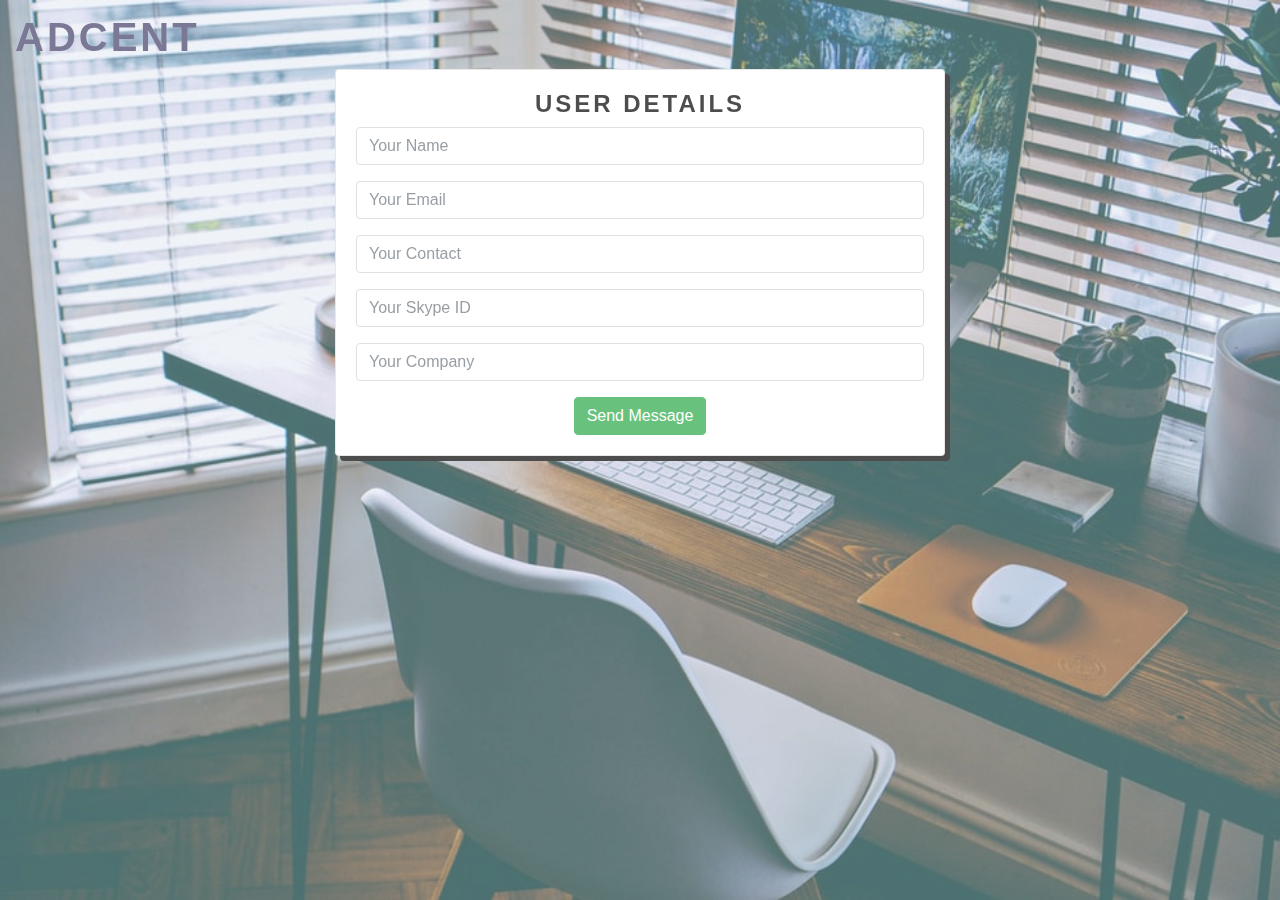
<file: advertisor/index.html>
<!DOCTYPE html>
<html lang="en">
    <head>
    <meta charset="utf-8">
    <title>ADCENT MEDIA</title>
    <meta content="width=device-width, initial-scale=1.0" name="viewport">
    <meta content="" name="keywords">
    <meta content="" name="description">

    <!-- Favicons -->
    <link href="../img/favicon.png" rel="icon">
    <link href="../img/apple-touch-icon.png" rel="apple-touch-icon">

    <!-- Google Fonts -->
    <link href="https://fonts.googleapis.com/css?family=Open+Sans:300,300i,400,400i,500,600,700,700i|Montserrat:300,400,500,600,700" rel="stylesheet">

    <!-- Bootstrap CSS File -->
    <link href="../lib/bootstrap/css/bootstrap.min.css" rel="stylesheet">

    <!-- Libraries CSS Files -->
    <link href="../lib/font-awesome/css/font-awesome.min.css" rel="stylesheet">
    <link href="../lib/animate/animate.min.css" rel="stylesheet">
    <link href="../lib/ionicons/css/ionicons.min.css" rel="stylesheet">
    <link href="../lib/owlcarousel/assets/owl.carousel.min.css" rel="stylesheet">
    <link href="../lib/lightbox/css/lightbox.min.css" rel="stylesheet">

    <!-- Main Stylesheet File -->
    <link href="../advertisor/style.css" rel="stylesheet">

    </head>

    <body>
        <section>
            <div class="col-lg-12 col-md-12 col-sm-12 col-xs-12" id="landing">
                <h1 class="text-light"><a href="#intro" style="text-decoration: none; color: #413e66; font-weight: bold;" class="scrollto"><span id="brand-name">ADCENT</span></a></h1>
                <div class="row justify-content-md-center" id="card">
                    <div class="col-lg-6 col-md-6">
                        <div class="card">
                            <div class="card-body">
                                <h4>User Details</h4>
                             <form class="publishers">
                                <div class="form-group">
                                    <input type="text" name="name" class="form-control" id="name" placeholder="Your Name" data-rule="minlen:4" data-msg="Please enter at least 4 chars" />
                                    <div class="nameError"></div>
                                  </div>
                                  <div class="form-group">
                                    <input type="email" class="form-control" name="email" id="email" placeholder="Your Email" data-rule="email" data-msg="Please enter a valid email" />
                                    <div class="emailError"></div>
                                    <div class="emailError2"></div>
                                  </div>
                                  <div class="form-group">
                                    <input type="number" class="form-control" name="phone" id="phone" placeholder="Your Contact" data-rule="phone" data-msg="Please enter a valid phone number" />
                                    <div class="phoneError"></div>
                                  </div>
                                  <div class="form-group">
                                    <input type="text" class="form-control" name="skypeId" id="skypeId" placeholder="Your Skype ID" data-rule="skype" data-msg="Please enter a valid skype ID" />
                                    <div class="skypeError"></div>
                                  </div>
                                  <div class="form-group">
                                    <input type="text" name="company" class="form-control" id="company" placeholder="Your Company" data-rule="minlen:4" data-msg="Please enter at least 4 chars" />
                                    <div class="companyError"></div>
                                  </div>
                  
                                  <div id="sendmessage">Your message has been sent. Thank you!</div>
                                  <div id="errormessage"></div>
                  
                                  <div class="text-center"><button class="btn btn-success" id="sumit" title="Send Message">Send Message</button></div>
                             </form>
                            </div>
                        </div>
                    </div>
                </div>
            </div>
        </section> 
        

        <script src="../lib/jquery/jquery.min.js"></script>
        <script src="../lib/jquery/jquery-migrate.min.js"></script>
        <script src="../lib/bootstrap/js/bootstrap.bundle.min.js"></script>
        <script src="../lib/easing/easing.min.js"></script>
        <script src="../lib/mobile-nav/mobile-nav.js"></script>
        <script src="../lib/wow/wow.min.js"></script>
        <script src="../lib/waypoints/waypoints.min.js"></script>
        <script src="../lib/counterup/counterup.min.js"></script>
        <script src="../lib/owlcarousel/owl.carousel.min.js"></script>
        <script src="../lib/isotope/isotope.pkgd.min.js"></script>
        <script src="../lib/lightbox/js/lightbox.min.js"></script>
        <!-- index JavaScript File -->
        <script src="../advertisor/index.js"></script>

    </body>
</html>
</file>
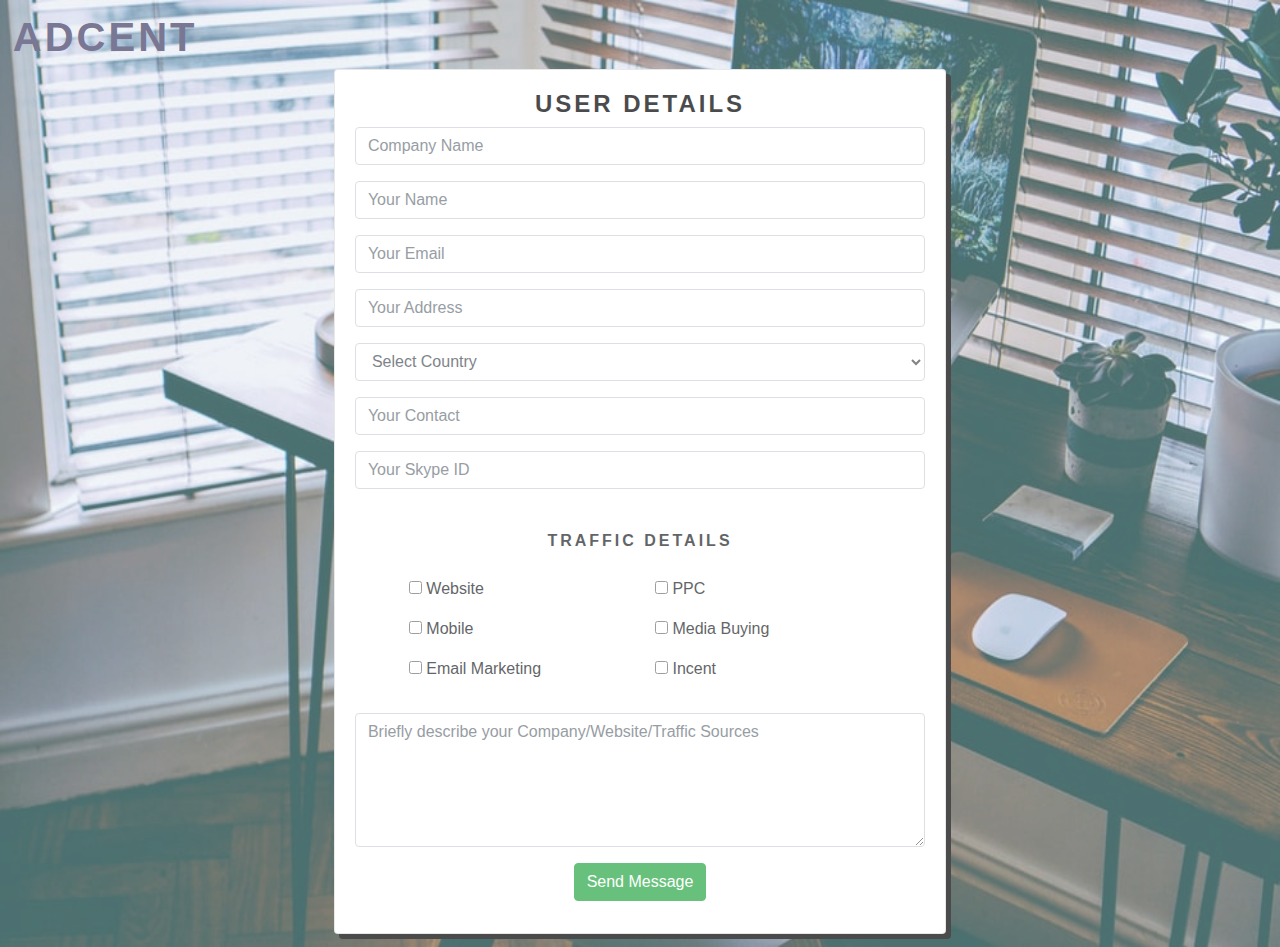
<file: publishers/index.html>
<!DOCTYPE html>
<html lang="en">
    <head>
    <meta charset="utf-8">
    <title>ADCENT MEDIA</title>
    <meta content="width=device-width, initial-scale=1.0" name="viewport">
    <meta content="" name="keywords">
    <meta content="" name="description">

    <!-- Favicons -->
    <link href="../img/favicon.png" rel="icon">
    <link href="../img/apple-touch-icon.png" rel="apple-touch-icon">

    <!-- Google Fonts -->
    <link href="https://fonts.googleapis.com/css?family=Open+Sans:300,300i,400,400i,500,600,700,700i|Montserrat:300,400,500,600,700" rel="stylesheet">

    <!-- Bootstrap CSS File -->
    <link href="../lib/bootstrap/css/bootstrap.min.css" rel="stylesheet">

    <!-- Libraries CSS Files -->
    <link href="../lib/font-awesome/css/font-awesome.min.css" rel="stylesheet">
    <link href="../lib/animate/animate.min.css" rel="stylesheet">
    <link href="../lib/ionicons/css/ionicons.min.css" rel="stylesheet">
    <link href="../lib/owlcarousel/assets/owl.carousel.min.css" rel="stylesheet">
    <link href="../lib/lightbox/css/lightbox.min.css" rel="stylesheet">

    <!-- Main Stylesheet File -->
    <link href="style.css" rel="stylesheet">

    </head>

    <body>
        <section>
            <div class="col-lg-12 col-md-12 col-sm-12 col-xs-12" id="landing">
                <h1 class="text-light"><a href="#intro" style="text-decoration: none; color: #413e66;" class="scrollto"><span id="brand-name">ADCENT</span></a></h1>
                <div class="row justify-content-md-center" id="card">
                    <div class="col-lg-6 col-md-6">
                        <div class="card">
                            <div class="card-body">
                                <h4>User Details</h4>
                             <div class="publishers">
                                <div class="form-group">
                                    <input type="text" name="companyname" class="form-control" id="companyname" placeholder="Company Name" data-rule="minlen:4" data-msg="Please enter at least 4 chars" />
                                    <div class="companyError1"></div>
                                </div>
                                <div class="form-group">
                                    <input type="text" name="name" class="form-control" id="name" placeholder="Your Name" data-rule="minlen:4" data-msg="Please enter at least 4 chars" />
                                    <div class="nameError"></div>
                                </div>
                                  <div class="form-group">
                                    <input type="email" class="form-control" name="email" id="email" placeholder="Your Email" data-rule="email" data-msg="Please enter a valid email" />
                                    <div class="emailError"></div>
                                    <div class="emailError2"></div>
                                  </div>
                                  <div class="form-group">
                                    <input type="text" class="form-control" name="address1" id="address1" placeholder="Your Address" data-rule="address1" data-msg="Please enter your address" />
                                    <div class="addressError1"></div>
                                  </div>
                                  <div class="form-group">
                                    <select class="form-control" name="counrty" id="counrty">
                                        <option value=""> Select Country</option>
                                        <option value="Afganistan">Afghanistan</option>
                                        <option value="Albania">Albania</option>
                                        <option value="Algeria">Algeria</option>
                                        <option value="American Samoa">American Samoa</option>
                                        <option value="Andorra">Andorra</option>
                                        <option value="Angola">Angola</option>
                                        <option value="Anguilla">Anguilla</option>
                                        <option value="Antigua & Barbuda">Antigua & Barbuda</option>
                                        <option value="Argentina">Argentina</option>
                                        <option value="Armenia">Armenia</option>
                                        <option value="Aruba">Aruba</option>
                                        <option value="Australia">Australia</option>
                                        <option value="Austria">Austria</option>
                                        <option value="Azerbaijan">Azerbaijan</option>
                                        <option value="Bahamas">Bahamas</option>
                                        <option value="Bahrain">Bahrain</option>
                                        <option value="Bangladesh">Bangladesh</option>
                                        <option value="Barbados">Barbados</option>
                                        <option value="Belarus">Belarus</option>
                                        <option value="Belgium">Belgium</option>
                                        <option value="Belize">Belize</option>
                                        <option value="Benin">Benin</option>
                                        <option value="Bermuda">Bermuda</option>
                                        <option value="Bhutan">Bhutan</option>
                                        <option value="Bolivia">Bolivia</option>
                                        <option value="Bonaire">Bonaire</option>
                                        <option value="Bosnia & Herzegovina">Bosnia & Herzegovina</option>
                                        <option value="Botswana">Botswana</option>
                                        <option value="Brazil">Brazil</option>
                                        <option value="British Indian Ocean Ter">British Indian Ocean Ter</option>
                                        <option value="Brunei">Brunei</option>
                                        <option value="Bulgaria">Bulgaria</option>
                                        <option value="Burkina Faso">Burkina Faso</option>
                                        <option value="Burundi">Burundi</option>
                                        <option value="Cambodia">Cambodia</option>
                                        <option value="Cameroon">Cameroon</option>
                                        <option value="Canada">Canada</option>
                                        <option value="Canary Islands">Canary Islands</option>
                                        <option value="Cape Verde">Cape Verde</option>
                                        <option value="Cayman Islands">Cayman Islands</option>
                                        <option value="Central African Republic">Central African Republic</option>
                                        <option value="Chad">Chad</option>
                                        <option value="Channel Islands">Channel Islands</option>
                                        <option value="Chile">Chile</option>
                                        <option value="China">China</option>
                                        <option value="Christmas Island">Christmas Island</option>
                                        <option value="Cocos Island">Cocos Island</option>
                                        <option value="Colombia">Colombia</option>
                                        <option value="Comoros">Comoros</option>
                                        <option value="Congo">Congo</option>
                                        <option value="Cook Islands">Cook Islands</option>
                                        <option value="Costa Rica">Costa Rica</option>
                                        <option value="Cote DIvoire">Cote DIvoire</option>
                                        <option value="Croatia">Croatia</option>
                                        <option value="Cuba">Cuba</option>
                                        <option value="Curaco">Curacao</option>
                                        <option value="Cyprus">Cyprus</option>
                                        <option value="Czech Republic">Czech Republic</option>
                                        <option value="Denmark">Denmark</option>
                                        <option value="Djibouti">Djibouti</option>
                                        <option value="Dominica">Dominica</option>
                                        <option value="Dominican Republic">Dominican Republic</option>
                                        <option value="East Timor">East Timor</option>
                                        <option value="Ecuador">Ecuador</option>
                                        <option value="Egypt">Egypt</option>
                                        <option value="El Salvador">El Salvador</option>
                                        <option value="Equatorial Guinea">Equatorial Guinea</option>
                                        <option value="Eritrea">Eritrea</option>
                                        <option value="Estonia">Estonia</option>
                                        <option value="Ethiopia">Ethiopia</option>
                                        <option value="Falkland Islands">Falkland Islands</option>
                                        <option value="Faroe Islands">Faroe Islands</option>
                                        <option value="Fiji">Fiji</option>
                                        <option value="Finland">Finland</option>
                                        <option value="France">France</option>
                                        <option value="French Guiana">French Guiana</option>
                                        <option value="French Polynesia">French Polynesia</option>
                                        <option value="French Southern Ter">French Southern Ter</option>
                                        <option value="Gabon">Gabon</option>
                                        <option value="Gambia">Gambia</option>
                                        <option value="Georgia">Georgia</option>
                                        <option value="Germany">Germany</option>
                                        <option value="Ghana">Ghana</option>
                                        <option value="Gibraltar">Gibraltar</option>
                                        <option value="Great Britain">Great Britain</option>
                                        <option value="Greece">Greece</option>
                                        <option value="Greenland">Greenland</option>
                                        <option value="Grenada">Grenada</option>
                                        <option value="Guadeloupe">Guadeloupe</option>
                                        <option value="Guam">Guam</option>
                                        <option value="Guatemala">Guatemala</option>
                                        <option value="Guinea">Guinea</option>
                                        <option value="Guyana">Guyana</option>
                                        <option value="Haiti">Haiti</option>
                                        <option value="Hawaii">Hawaii</option>
                                        <option value="Honduras">Honduras</option>
                                        <option value="Hong Kong">Hong Kong</option>
                                        <option value="Hungary">Hungary</option>
                                        <option value="Iceland">Iceland</option>
                                        <option value="Indonesia">Indonesia</option>
                                        <option value="India">India</option>
                                        <option value="Iran">Iran</option>
                                        <option value="Iraq">Iraq</option>
                                        <option value="Ireland">Ireland</option>
                                        <option value="Isle of Man">Isle of Man</option>
                                        <option value="Israel">Israel</option>
                                        <option value="Italy">Italy</option>
                                        <option value="Jamaica">Jamaica</option>
                                        <option value="Japan">Japan</option>
                                        <option value="Jordan">Jordan</option>
                                        <option value="Kazakhstan">Kazakhstan</option>
                                        <option value="Kenya">Kenya</option>
                                        <option value="Kiribati">Kiribati</option>
                                        <option value="Korea North">Korea North</option>
                                        <option value="Korea Sout">Korea South</option>
                                        <option value="Kuwait">Kuwait</option>
                                        <option value="Kyrgyzstan">Kyrgyzstan</option>
                                        <option value="Laos">Laos</option>
                                        <option value="Latvia">Latvia</option>
                                        <option value="Lebanon">Lebanon</option>
                                        <option value="Lesotho">Lesotho</option>
                                        <option value="Liberia">Liberia</option>
                                        <option value="Libya">Libya</option>
                                        <option value="Liechtenstein">Liechtenstein</option>
                                        <option value="Lithuania">Lithuania</option>
                                        <option value="Luxembourg">Luxembourg</option>
                                        <option value="Macau">Macau</option>
                                        <option value="Macedonia">Macedonia</option>
                                        <option value="Madagascar">Madagascar</option>
                                        <option value="Malaysia">Malaysia</option>
                                        <option value="Malawi">Malawi</option>
                                        <option value="Maldives">Maldives</option>
                                        <option value="Mali">Mali</option>
                                        <option value="Malta">Malta</option>
                                        <option value="Marshall Islands">Marshall Islands</option>
                                        <option value="Martinique">Martinique</option>
                                        <option value="Mauritania">Mauritania</option>
                                        <option value="Mauritius">Mauritius</option>
                                        <option value="Mayotte">Mayotte</option>
                                        <option value="Mexico">Mexico</option>
                                        <option value="Midway Islands">Midway Islands</option>
                                        <option value="Moldova">Moldova</option>
                                        <option value="Monaco">Monaco</option>
                                        <option value="Mongolia">Mongolia</option>
                                        <option value="Montserrat">Montserrat</option>
                                        <option value="Morocco">Morocco</option>
                                        <option value="Mozambique">Mozambique</option>
                                        <option value="Myanmar">Myanmar</option>
                                        <option value="Nambia">Nambia</option>
                                        <option value="Nauru">Nauru</option>
                                        <option value="Nepal">Nepal</option>
                                        <option value="Netherland Antilles">Netherland Antilles</option>
                                        <option value="Netherlands">Netherlands (Holland, Europe)</option>
                                        <option value="Nevis">Nevis</option>
                                        <option value="New Caledonia">New Caledonia</option>
                                        <option value="New Zealand">New Zealand</option>
                                        <option value="Nicaragua">Nicaragua</option>
                                        <option value="Niger">Niger</option>
                                        <option value="Nigeria">Nigeria</option>
                                        <option value="Niue">Niue</option>
                                        <option value="Norfolk Island">Norfolk Island</option>
                                        <option value="Norway">Norway</option>
                                        <option value="Oman">Oman</option>
                                        <option value="Pakistan">Pakistan</option>
                                        <option value="Palau Island">Palau Island</option>
                                        <option value="Palestine">Palestine</option>
                                        <option value="Panama">Panama</option>
                                        <option value="Papua New Guinea">Papua New Guinea</option>
                                        <option value="Paraguay">Paraguay</option>
                                        <option value="Peru">Peru</option>
                                        <option value="Phillipines">Philippines</option>
                                        <option value="Pitcairn Island">Pitcairn Island</option>
                                        <option value="Poland">Poland</option>
                                        <option value="Portugal">Portugal</option>
                                        <option value="Puerto Rico">Puerto Rico</option>
                                        <option value="Qatar">Qatar</option>
                                        <option value="Republic of Montenegro">Republic of Montenegro</option>
                                        <option value="Republic of Serbia">Republic of Serbia</option>
                                        <option value="Reunion">Reunion</option>
                                        <option value="Romania">Romania</option>
                                        <option value="Russia">Russia</option>
                                        <option value="Rwanda">Rwanda</option>
                                        <option value="St Barthelemy">St Barthelemy</option>
                                        <option value="St Eustatius">St Eustatius</option>
                                        <option value="St Helena">St Helena</option>
                                        <option value="St Kitts-Nevis">St Kitts-Nevis</option>
                                        <option value="St Lucia">St Lucia</option>
                                        <option value="St Maarten">St Maarten</option>
                                        <option value="St Pierre & Miquelon">St Pierre & Miquelon</option>
                                        <option value="St Vincent & Grenadines">St Vincent & Grenadines</option>
                                        <option value="Saipan">Saipan</option>
                                        <option value="Samoa">Samoa</option>
                                        <option value="Samoa American">Samoa American</option>
                                        <option value="San Marino">San Marino</option>
                                        <option value="Sao Tome & Principe">Sao Tome & Principe</option>
                                        <option value="Saudi Arabia">Saudi Arabia</option>
                                        <option value="Senegal">Senegal</option>
                                        <option value="Seychelles">Seychelles</option>
                                        <option value="Sierra Leone">Sierra Leone</option>
                                        <option value="Singapore">Singapore</option>
                                        <option value="Slovakia">Slovakia</option>
                                        <option value="Slovenia">Slovenia</option>
                                        <option value="Solomon Islands">Solomon Islands</option>
                                        <option value="Somalia">Somalia</option>
                                        <option value="South Africa">South Africa</option>
                                        <option value="Spain">Spain</option>
                                        <option value="Sri Lanka">Sri Lanka</option>
                                        <option value="Sudan">Sudan</option>
                                        <option value="Suriname">Suriname</option>
                                        <option value="Swaziland">Swaziland</option>
                                        <option value="Sweden">Sweden</option>
                                        <option value="Switzerland">Switzerland</option>
                                        <option value="Syria">Syria</option>
                                        <option value="Tahiti">Tahiti</option>
                                        <option value="Taiwan">Taiwan</option>
                                        <option value="Tajikistan">Tajikistan</option>
                                        <option value="Tanzania">Tanzania</option>
                                        <option value="Thailand">Thailand</option>
                                        <option value="Togo">Togo</option>
                                        <option value="Tokelau">Tokelau</option>
                                        <option value="Tonga">Tonga</option>
                                        <option value="Trinidad & Tobago">Trinidad & Tobago</option>
                                        <option value="Tunisia">Tunisia</option>
                                        <option value="Turkey">Turkey</option>
                                        <option value="Turkmenistan">Turkmenistan</option>
                                        <option value="Turks & Caicos Is">Turks & Caicos Is</option>
                                        <option value="Tuvalu">Tuvalu</option>
                                        <option value="Uganda">Uganda</option>
                                        <option value="United Kingdom">United Kingdom</option>
                                        <option value="Ukraine">Ukraine</option>
                                        <option value="United Arab Erimates">United Arab Emirates</option>
                                        <option value="United States of America">United States of America</option>
                                        <option value="Uraguay">Uruguay</option>
                                        <option value="Uzbekistan">Uzbekistan</option>
                                        <option value="Vanuatu">Vanuatu</option>
                                        <option value="Vatican City State">Vatican City State</option>
                                        <option value="Venezuela">Venezuela</option>
                                        <option value="Vietnam">Vietnam</option>
                                        <option value="Virgin Islands (Brit)">Virgin Islands (Brit)</option>
                                        <option value="Virgin Islands (USA)">Virgin Islands (USA)</option>
                                        <option value="Wake Island">Wake Island</option>
                                        <option value="Wallis & Futana Is">Wallis & Futana Is</option>
                                        <option value="Yemen">Yemen</option>
                                        <option value="Zaire">Zaire</option>
                                        <option value="Zambia">Zambia</option>
                                        <option value="Zimbabwe">Zimbabwe</option>
                                    </select>
                                  <div class="countryError"></div>
                                </div>
                                <div class="form-group">
                                    <input type="number" class="form-control" name="phone" id="phone" placeholder="Your Contact" data-rule="phone" data-msg="Please enter a valid phone number" />
                                    <div class="phoneError"></div>
                                </div>
                                <div class="form-group">
                                    <input type="text" class="form-control" name="skypeId" id="skypeId" placeholder="Your Skype ID" data-rule="skype" data-msg="Please enter a valid skype ID" />
                                    <div class="skypeError"></div>
                                </div>
                                <br>
                                <span>Traffic Details</span> 
                                <br><br>
                                <div class="form-group">
                                    <div class="row" >
                                        <div class="col-lg-6 col-md-6 col-sm-12 col-xs-12" >
                                            <div class="form-group" style="float: left; margin-left: 20%;">
                                                <input type="checkbox" class="checkbox" value="website" id="checkbox1"> Website
                                            </div> 
                                        </div>
                                        <div class="col-lg-6 col-md-6 col-sm-12 col-xs-12">
                                            <div class="form-group"  style="float: left;">
                                                <input type="checkbox" class="checkbox" value="ppc" id="checkbox2"> PPC
                                            </div> 
                                        </div>
                                    </div>
                                    <div class="row">
                                        <div class="col-lg-6 col-md-6 col-sm-12 col-xs-12" >
                                            <div class="form-group" style="float: left; margin-left: 20%;">
                                                <input type="checkbox" class="checkbox" value="mobile" id="checkbox3"> Mobile
                                            </div> 
                                        </div>
                                        <div class="col-lg-6 col-md-6 col-sm-12 col-xs-12" >
                                            <div class="form-group" style="float: left;">
                                                <input type="checkbox" class="checkbox" value="media" id="checkbox4"> Media Buying
                                            </div>
                                        </div>
                                    </div>
                                    <div class="row">
                                        <div class="col-lg-6 col-md-6 col-sm-12 col-xs-12">
                                            <div class="form-group"  style="float: left; margin-left: 20%;">
                                                <input type="checkbox" class="checkbox" value="email" id="checkbox5"> Email Marketing
                                            </div> 
                                        </div>
                                        <div class="col-lg-6 col-md-6 col-sm-12 col-xs-12">
                                            <div class="form-group"  style="float: left;">
                                                <input type="checkbox" class="checkbox" value="incent" id="checkbox6"> Incent
                                            </div>
                                        </div>
                                    </div>   
                                    <div class="checkboxError"></div>
                                </div>
                                <div class="form-group">
                                    <textarea class="form-control" name="message" id="describe" rows="5" data-rule="required" data-msg="Please write something for your company" placeholder="Briefly describe your Company/Website/Traffic Sources"></textarea>                                </div>                          
                                    <div class="describeError"></div>
                                </div>
                                <div id="errormessage"></div>
                                <div id="sendmessage" style="color: green;">Thank You! Your details has submitted sucessfully. We will contact you soon.</div>
                                <div class="text-center"><button class="btn btn-success" id="sumit" title="Send Message">Send Message</button></div>
                             </form>
                            </div>
                        </div>
                    </div>
                </div>
            </div>
        </section> 


        <script src="../lib/jquery/jquery.min.js"></script>
        <script src="../lib/jquery/jquery-migrate.min.js"></script>
        <script src="../lib/bootstrap/js/bootstrap.bundle.min.js"></script>
        <script src="../lib/easing/easing.min.js"></script>
        <script src="../lib/mobile-nav/mobile-nav.js"></script>
        <script src="../lib/wow/wow.min.js"></script>
        <script src="../lib/waypoints/waypoints.min.js"></script>
        <script src="../lib/counterup/counterup.min.js"></script>
        <script src="../lib/owlcarousel/owl.carousel.min.js"></script>
        <script src="../lib/isotope/isotope.pkgd.min.js"></script>
        <script src="../lib/lightbox/js/lightbox.min.js"></script>
        <!-- index JavaScript File -->
        <script src="../publishers/index.js"></script>

    </body>
</html>
</file>
<file: advertisor/style.css>
* {
    margin: 0;
    padding: 0;
    box-sizing: border-box;
}

body {
    font-style: sans-serif;
}

#landing {
    background-image: url('landing-image.jpeg');
    height: 100vh;
    width: auto;
    opacity: 0.7;
    background-repeat: no-repeat;
    background-size: 100% 100%;
    padding-top: 1%;
}
.card{
    box-shadow: 5px 5px black;
}
 .card-body {
     text-align: center;
 }
.nameError, .emailError, .phoneError, .skypeError, .companyError, .emailError2{
    text-align: left;
    color: red;
}
#sendmessage{
    color: green;
}
 .card-body h4 {
    color: black;
    text-transform: uppercase;
    font-weight: bold;
    letter-spacing: 3px;
 }
 #sendmessage {
     display: none;
 }
 h4, span{
    text-transform: uppercase;
    letter-spacing: 3px;
    font-weight: bold;
}
</file>
<file: publishers/style.css>
* {
    margin: 0;
    padding: 0;
    box-sizing: border-box;
}

body {
    font-style: sans-serif;
}

#landing {
    background-image: url('landing-image.jpeg');
    height: auto;
    width: auto;
    opacity: 0.7;
    background-repeat: no-repeat;
    background-size: 100% 100%;
    padding: 1%;
}
.card{
    box-shadow: 5px 5px black;
    padding-bottom: 2%;
}
 .card-body {
     text-align: center;
 }
.companyTypeError, .companyError1, .nameError, .emailError, .addressError1, .addressError2, .countryError, .stateError, .cityError, .phoneError, .skypeError, .checkboxError, .describeError, .emailError2{
    text-align: left;
    color: red;
}
#sendmessage{
    color: green;
}
 .card-body h4 {
    color: black;
    text-transform: uppercase;
    font-weight: bold;
    letter-spacing: 3px;
 }
 #sendmessage {
     display: none;
 }

 h4, span{
     text-transform: uppercase;
     letter-spacing: 3px;
     font-weight: bold;
 }
</file>
